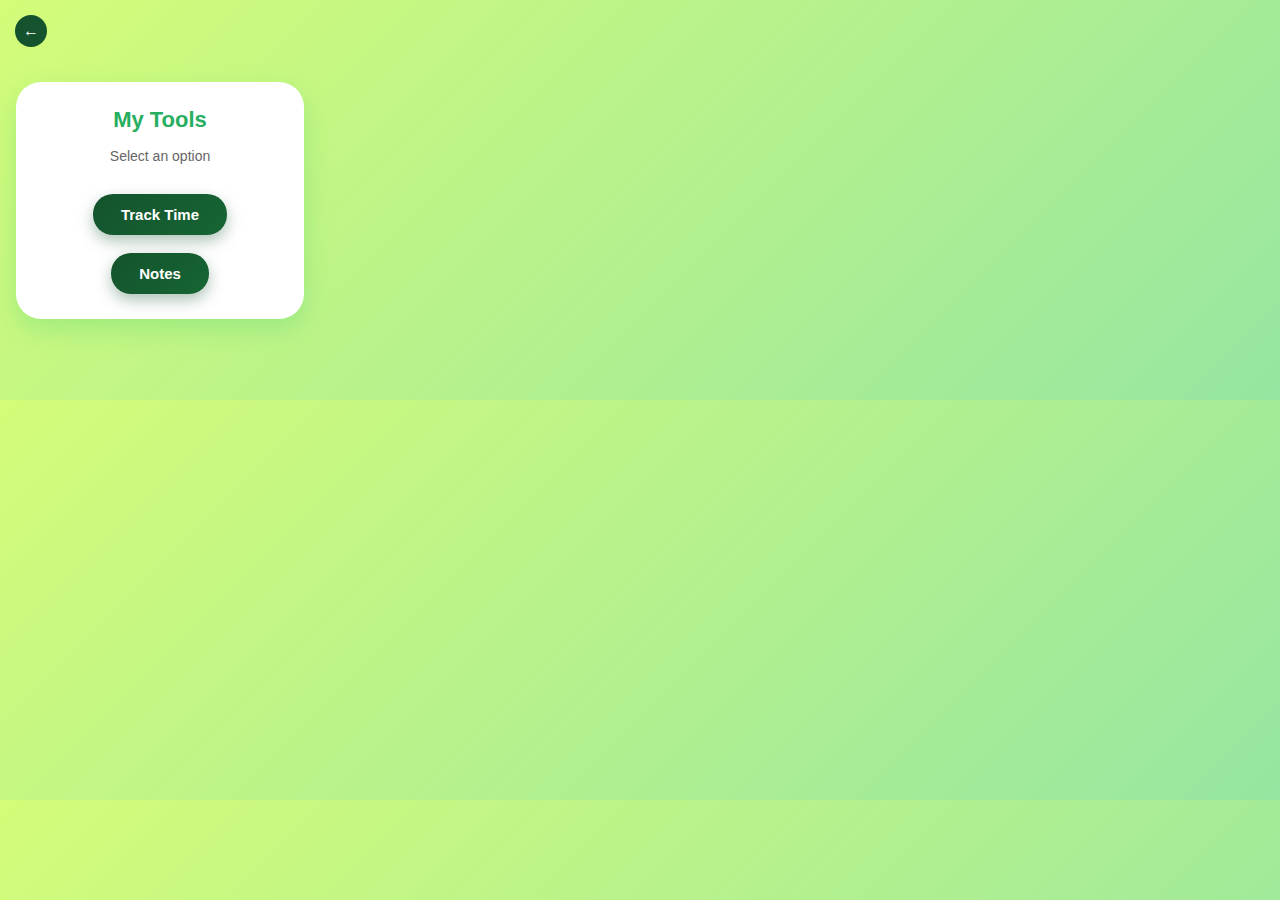
<file: dashboard.html>
<!DOCTYPE html>
<html lang="en">
<head>
  <meta charset="UTF-8">
  <title>Menu</title>
  <link rel="stylesheet" href="dashboard.css">
</head>
<body>

  <div class="container">

    <button id="backBtn" class="back-btn">←</button>

    <header>
      <h2>My Tools</h2>
    </header>

    <div class="welcome-card">
      <p>Select an option</p>
    </div>

    <div class="actions">
      <button class="btn-start" id="trackBtn">Track Time</button>
    </div>

    <br>

    <div class="actions">
      <button class="btn-start" id="notesBtn">Notes</button>
    </div>

  </div>
  <script src="dashboard.js"></script>
</body>
    

</html>
</file>
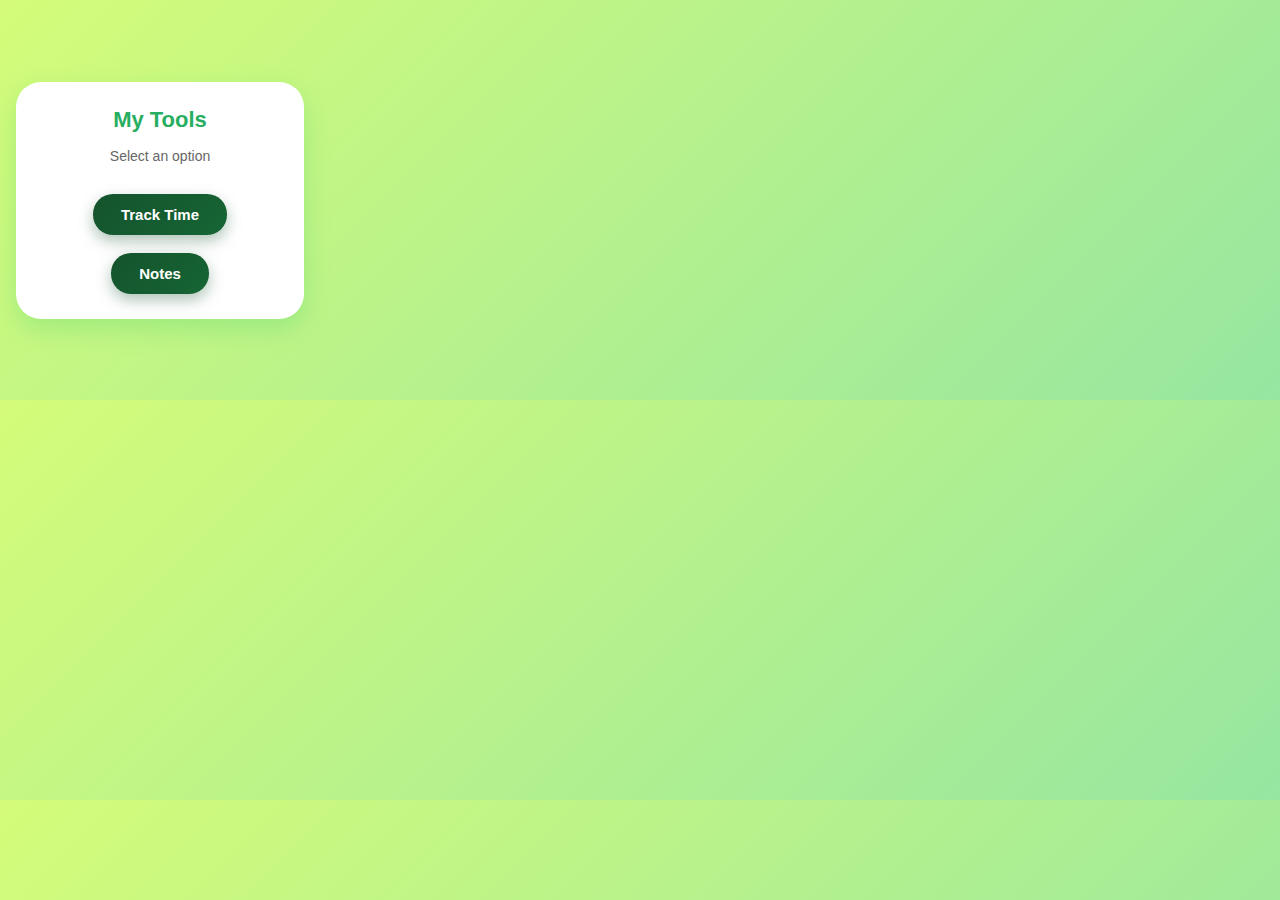
<file: dashboard/dashboard.html>
<!DOCTYPE html>
<html lang="en">
<head>
  <meta charset="UTF-8">
  <title>Menu</title>
  <link rel="stylesheet" href="dashboard.css">
</head>
<body>

  <div class="container">

    <header>
      <h2>My Tools</h2>
    </header>

    <div class="welcome-card">
      <p>Select an option</p>
    </div>

    <div class="actions">
      <button class="btn-start" id="trackBtn">Track Time</button>
    </div>

    <br>

    <div class="actions">
      <button class="btn-start" id="notesBtn">Notes</button>
    </div>

  </div>

</body>
</html>
</file>
<file: dashboard.css>
/* Reset */
* {
    margin: 0;
    padding: 0;
    box-sizing: border-box;
    font-family: 'Poppins', sans-serif;
}

/* Popup body */
body {
    width: 320px;
    height: 400px;
    display: flex;
    justify-content: center;
    align-items: center;
    background: linear-gradient(135deg, #d4fc79, #96e6a1);
}

/* Main container */
.container {
    width: 90%;
    padding: 25px;
    border-radius: 25px;
    background: #ffffff;
    text-align: center;
    box-shadow: 0 10px 25px rgba(46, 204, 113, 0.25);
}




.back-btn {
    position: absolute;
    top: 15px;
    left: 15px;
    background: #14532d;
    color: white;
    border: none;
    border-radius: 50%;
    width: 32px;
    height: 32px;
    cursor: pointer;
    font-size: 16px;
    transition: 0.3s ease;
}

.back-btn:hover {
    background: #166534;
    transform: scale(1.1);
}


/* Heading */
header h2 {
    font-size: 22px;
    margin-bottom: 15px;
    color: #27ae60;
    font-weight: 600;
}

/* Welcome text */
.welcome-card p {
    font-size: 14px;
    color: #666;
    margin-bottom: 30px;
}

/* Button area */
.actions {
    display: flex;
    justify-content: center;
}

/* Start Button */
.btn-start {
    padding: 12px 28px;
    font-size: 15px;
    font-weight: 600;
    border: none;
    border-radius: 20px;
    cursor: pointer;
    background: linear-gradient(135deg, #14532d, #166534);
    color: #ffffff;
    transition: all 0.3s ease;
    box-shadow: 0 6px 15px rgba(20, 83, 45, 0.35);
}

/* Hover */
.btn-start:hover {
    transform: translateY(-3px);
    background: linear-gradient(135deg, #166534, #15803d);
    box-shadow: 0 8px 20px rgba(20, 83, 45, 0.5);
}

/* Click effect */
.btn-start:active {
    transform: scale(0.95);
}
</file>
<file: dashboard/dashboard.css>
/* Reset */
* {
    margin: 0;
    padding: 0;
    box-sizing: border-box;
    font-family: 'Poppins', sans-serif;
}

/* Popup body */
body {
    width: 320px;
    height: 400px;
    display: flex;
    justify-content: center;
    align-items: center;
    background: linear-gradient(135deg, #d4fc79, #96e6a1);
}

/* Main container */
.container {
    width: 90%;
    padding: 25px;
    border-radius: 25px;
    background: #ffffff;
    text-align: center;
    box-shadow: 0 10px 25px rgba(46, 204, 113, 0.25);
}

/* Heading */
header h2 {
    font-size: 22px;
    margin-bottom: 15px;
    color: #27ae60;
    font-weight: 600;
}

/* Welcome text */
.welcome-card p {
    font-size: 14px;
    color: #666;
    margin-bottom: 30px;
}

/* Button area */
.actions {
    display: flex;
    justify-content: center;
}

/* Start Button */
.btn-start {
    padding: 12px 28px;
    font-size: 15px;
    font-weight: 600;
    border: none;
    border-radius: 20px;
    cursor: pointer;
    background: linear-gradient(135deg, #14532d, #166534);
    color: #ffffff;
    transition: all 0.3s ease;
    box-shadow: 0 6px 15px rgba(20, 83, 45, 0.35);
}

/* Hover */
.btn-start:hover {
    transform: translateY(-3px);
    background: linear-gradient(135deg, #166534, #15803d);
    box-shadow: 0 8px 20px rgba(20, 83, 45, 0.5);
}

/* Click effect */
.btn-start:active {
    transform: scale(0.95);
}
</file>
